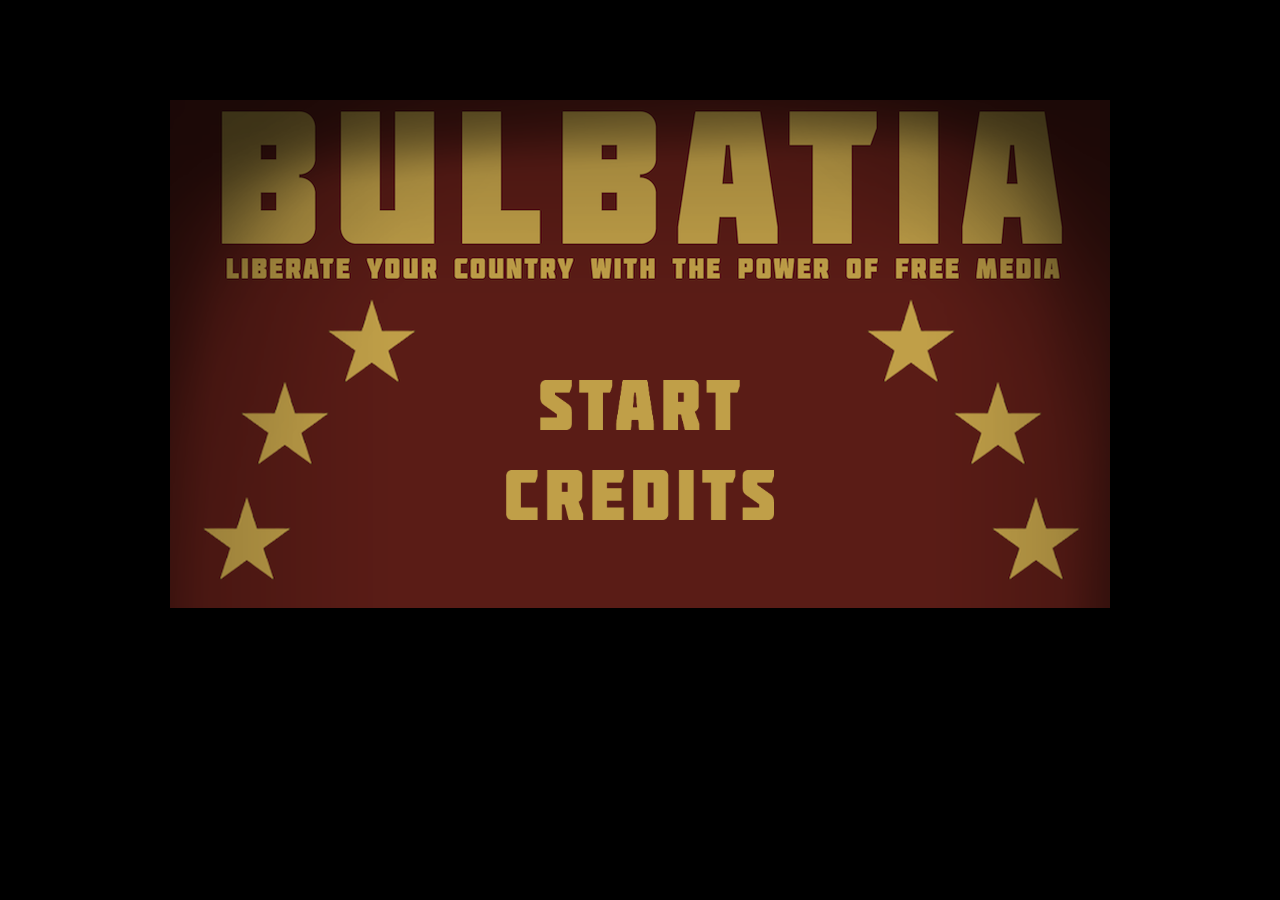
<file: index.html>
<!DOCTYPE html>
<html lang="en">
  <head>
    <meta charset="utf-8">
    <meta http-equiv="X-UA-Compatible" content="IE=edge">
    <meta name="viewport" content="width=device-width, initial-scale=1">
    <meta name="pinterest" content="nopin" />

    <!-- The above 3 meta tags *must* come first in the head; any other head content must come *after* these tags -->
    <title>Awesome Free Knowledge Game!</title>

    <!-- Bootstrap -->
    <!-- Latest compiled and minified CSS -->
    <link rel="stylesheet" href="https://maxcdn.bootstrapcdn.com/bootstrap/3.3.5/css/bootstrap.min.css" crossorigin="anonymous" />
      
    <!-- HTML5 shim and Respond.js for IE8 support of HTML5 elements and media queries -->
    <!-- WARNING: Respond.js doesn't work if you view the page via file:// -->
    <!--[if lt IE 9]>
      <script src="https://oss.maxcdn.com/html5shiv/3.7.2/html5shiv.min.js"></script>
      <script src="https://oss.maxcdn.com/respond/1.4.2/respond.min.js"></script>
    <![endif]-->
    <link type="text/css" href="css/index.css" media="all" rel="stylesheet" />
  </head>
  <body>
    <div id="main-container" class="container theme-showcase hidden" role="main" style="background-image: url('img/title_credits/bg_title.png');">
        <div class="buttons">
            <a id="button_start" href="how_to_play.html"><img src="img/title_credits/button_start.png" alt="Start" /></a>
            <a id="button_credits" href="credits.html"><img src="img/title_credits/button_credits.png" alt="Credits" /></a>
        </div>
    </div>  
    <!-- jQuery (necessary for Bootstrap's JavaScript plugins) -->
    <script src="https://ajax.googleapis.com/ajax/libs/jquery/1.11.3/jquery.min.js"></script>
    <script src="https://maxcdn.bootstrapcdn.com/bootstrap/3.3.5/js/bootstrap.min.js"></script>
    <script src="js/preload.js"></script>
  </body>
</html>
</file>
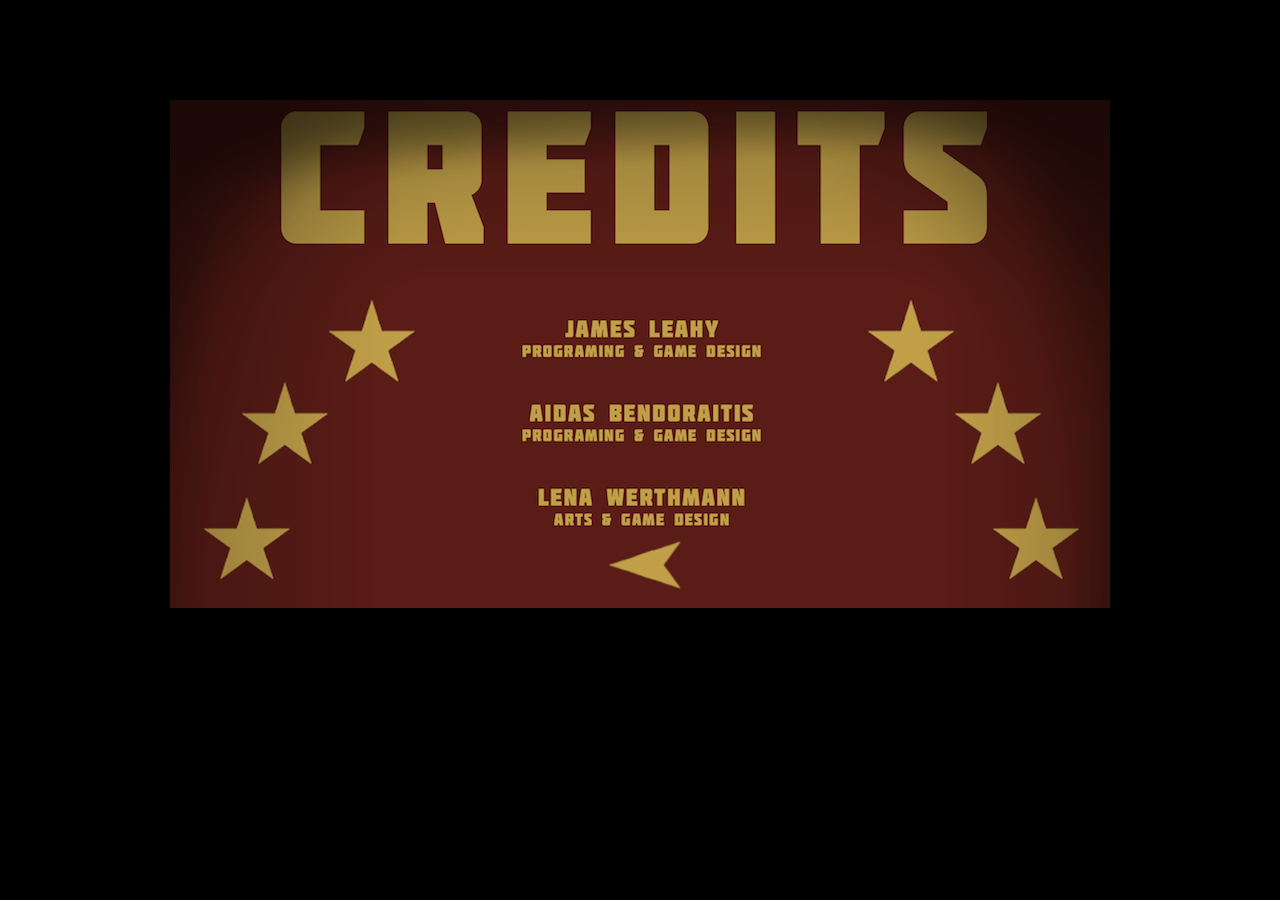
<file: credits.html>
<!DOCTYPE html>
<html lang="en">
  <head>
    <meta charset="utf-8">
    <meta http-equiv="X-UA-Compatible" content="IE=edge">
    <meta name="viewport" content="width=device-width, initial-scale=1">
    <meta name="pinterest" content="nopin" />

    <!-- The above 3 meta tags *must* come first in the head; any other head content must come *after* these tags -->
    <title>Awesome Free Knowledge Game!</title>

    <!-- Bootstrap -->
    <!-- Latest compiled and minified CSS -->
    <link rel="stylesheet" href="https://maxcdn.bootstrapcdn.com/bootstrap/3.3.5/css/bootstrap.min.css" crossorigin="anonymous" />
      
    <!-- HTML5 shim and Respond.js for IE8 support of HTML5 elements and media queries -->
    <!-- WARNING: Respond.js doesn't work if you view the page via file:// -->
    <!--[if lt IE 9]>
      <script src="https://oss.maxcdn.com/html5shiv/3.7.2/html5shiv.min.js"></script>
      <script src="https://oss.maxcdn.com/respond/1.4.2/respond.min.js"></script>
    <![endif]-->
    <link type="text/css" href="css/index.css" media="all" rel="stylesheet" />
  </head>
  <body>
    <div id="main-container" class="container theme-showcase hidden" role="main" style="background-image: url('img/title_credits/bg_credits.png');">
        <div class="direction_buttons">
            <a id="button_back" href="index.html"><img src="img/title_credits/arrow_left.png" alt="Back" /></a>
        </div>
    </div>
    <!-- jQuery (necessary for Bootstrap's JavaScript plugins) -->
    <script src="https://ajax.googleapis.com/ajax/libs/jquery/1.11.3/jquery.min.js"></script>
    <script src="https://maxcdn.bootstrapcdn.com/bootstrap/3.3.5/js/bootstrap.min.js"></script>
    <script src="js/preload.js"></script>
  </body>
</html>
</file>
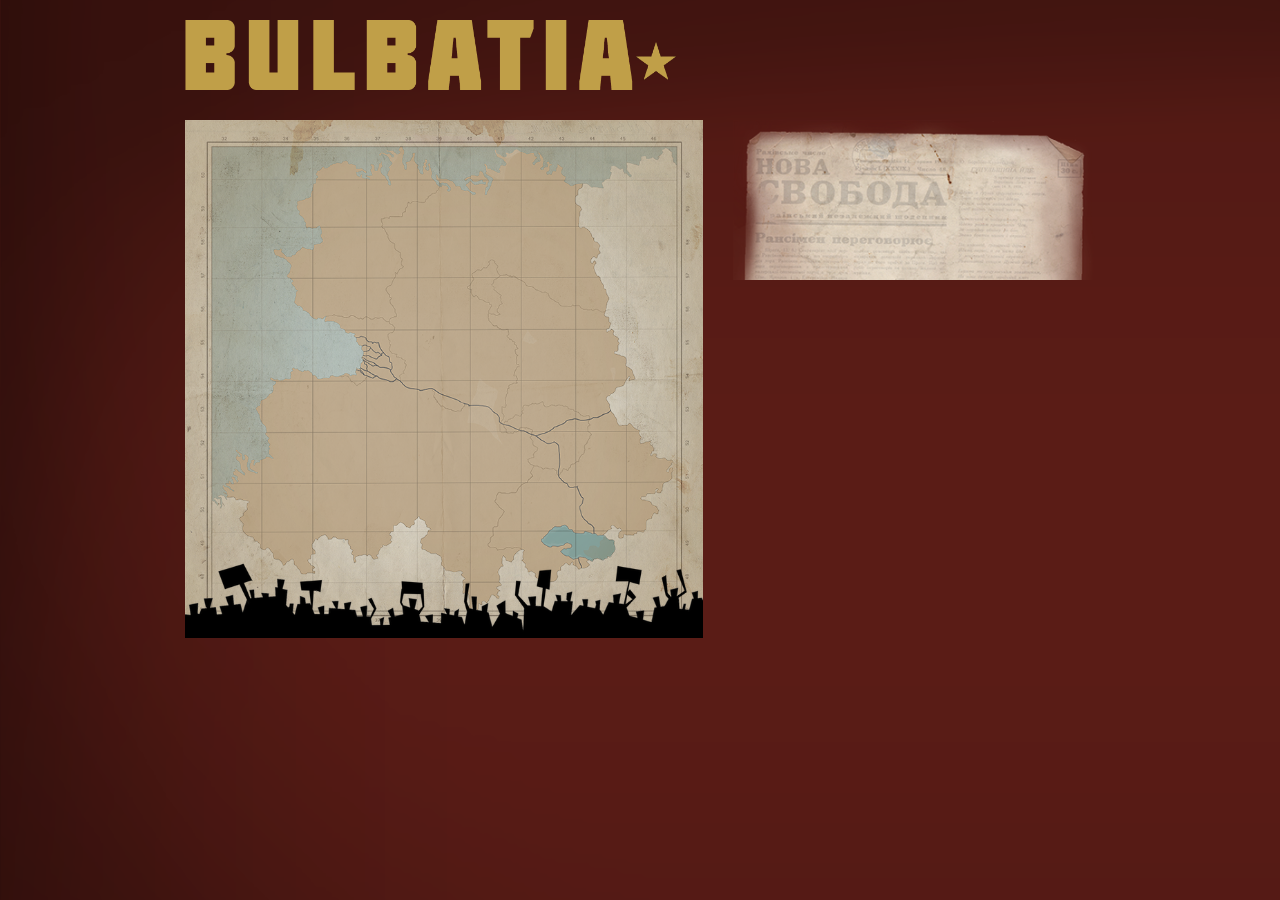
<file: game.html>
<!DOCTYPE html>
<html lang="en">
  <head>
    <meta charset="utf-8">
    <meta http-equiv="X-UA-Compatible" content="IE=edge">
    <meta name="viewport" content="width=device-width, initial-scale=1">
    <meta name="pinterest" content="nopin" />

    <!-- The above 3 meta tags *must* come first in the head; any other head content must come *after* these tags -->
    <title>Awesome Free Knowledge Game!</title>

    <!-- Bootstrap -->
    <!-- Latest compiled and minified CSS -->
    <link rel="stylesheet" href="https://maxcdn.bootstrapcdn.com/bootstrap/3.3.5/css/bootstrap.min.css" crossorigin="anonymous" />
      
    <!-- HTML5 shim and Respond.js for IE8 support of HTML5 elements and media queries -->
    <!-- WARNING: Respond.js doesn't work if you view the page via file:// -->
    <!--[if lt IE 9]>
      <script src="https://oss.maxcdn.com/html5shiv/3.7.2/html5shiv.min.js"></script>
      <script src="https://oss.maxcdn.com/respond/1.4.2/respond.min.js"></script>
    <![endif]-->
    <link type="text/css" href="css/game.css" media="all" rel="stylesheet" />
  </head>
  <body>
    <div id="main-container" class="container theme-showcase hidden" role="main">
        <h1><img class="game_title" src="img/title.png" alt="Bulbatia" /></h1>
        <div class="row">
            <div class="col-xs-7 col-sm-7 col-md-7 col-lg-7">
                <div id="map">
                    <img src="img/bottomlayer.png" class="img-responsive map-bottom-layer" alt="Map" />

                    <img src="img/county_1_red.png" class="img-responsive map-layer map-layer-failure county-capital" alt="Map" />
                    <img src="img/county_1.png" class="img-responsive map-layer map-layer-success county-capital" alt="Map" />

                    <img src="img/county_2_red.png" class="img-responsive map-layer map-layer-failure county-university" alt="Map" />
                    <img src="img/county_2.png" class="img-responsive map-layer map-layer-success county-university" alt="Map" />

                    <img src="img/county_3_red.png" class="img-responsive map-layer map-layer-failure county-financial" alt="Map" />
                    <img src="img/county_3.png" class="img-responsive map-layer map-layer-success county-financial" alt="Map" />

                    <img src="img/county_4_red.png" class="img-responsive map-layer map-layer-failure county-township1" alt="Map" />
                    <img src="img/county_4.png" class="img-responsive map-layer map-layer-success county-township1" alt="Map" />

                    <img src="img/county_5_red.png" class="img-responsive map-layer map-layer-failure county-township2" alt="Map" />
                    <img src="img/county_5.png" class="img-responsive map-layer map-layer-success county-township2" alt="Map" />

                    <img src="img/county_6_red.png" class="img-responsive map-layer map-layer-failure county-countryside1" alt="Map" />
                    <img src="img/county_6.png" class="img-responsive map-layer map-layer-success county-countryside1" alt="Map" />

                    <img src="img/county_7_red.png" class="img-responsive map-layer map-layer-failure county-countryside2" alt="Map" />
                    <img src="img/county_7.png" class="img-responsive map-layer map-layer-success county-countryside2" alt="Map" />

                    <img src="img/county_8_red.png" class="img-responsive map-layer map-layer-failure county-countryside3" alt="Map" />
                    <img src="img/county_8.png" class="img-responsive map-layer map-layer-success county-countryside3" alt="Map" />

                    <img src="img/overlay.png" class="img-responsive map-layer" alt="Map" />

                    <div class="progress_bar_container">
                        <div class="progress_bar_wrapper">
                            <div id="progress_bar"></div>
                        </div>
                    </div>
                </div>
            </div>
            <div class=" col-xs-5 col-sm-5 col-md-5 col-lg-5">
                <div id="actions"></div>
                <div id="paper">
                    <p id="paperText"></p>
                </div>
                </div>
            </div>
        </div>
    </div>  
    <!-- jQuery (necessary for Bootstrap's JavaScript plugins) -->
    <script src="https://ajax.googleapis.com/ajax/libs/jquery/1.11.3/jquery.min.js"></script>
    <script src="https://maxcdn.bootstrapcdn.com/bootstrap/3.3.5/js/bootstrap.min.js"></script>
    <script src="js/bootbox.js"></script>
    <!-- Include all compiled plugins (below), or include individual files as needed -->
    <script src="js/County.js"></script>
    <script src="js/Player.js"></script>
    <script src="js/PlayerActions.js"></script>
    <script src="js/Recruit.js"></script>
    <script src="js/Government.js"></script>
    <script src="js/GovernmentActions.js"></script>
    <script src="js/GameEngine.js"></script>
    <script src="js/render.js"></script>
    <script src="js/preload.js"></script>
  </body>
</html>
</file>
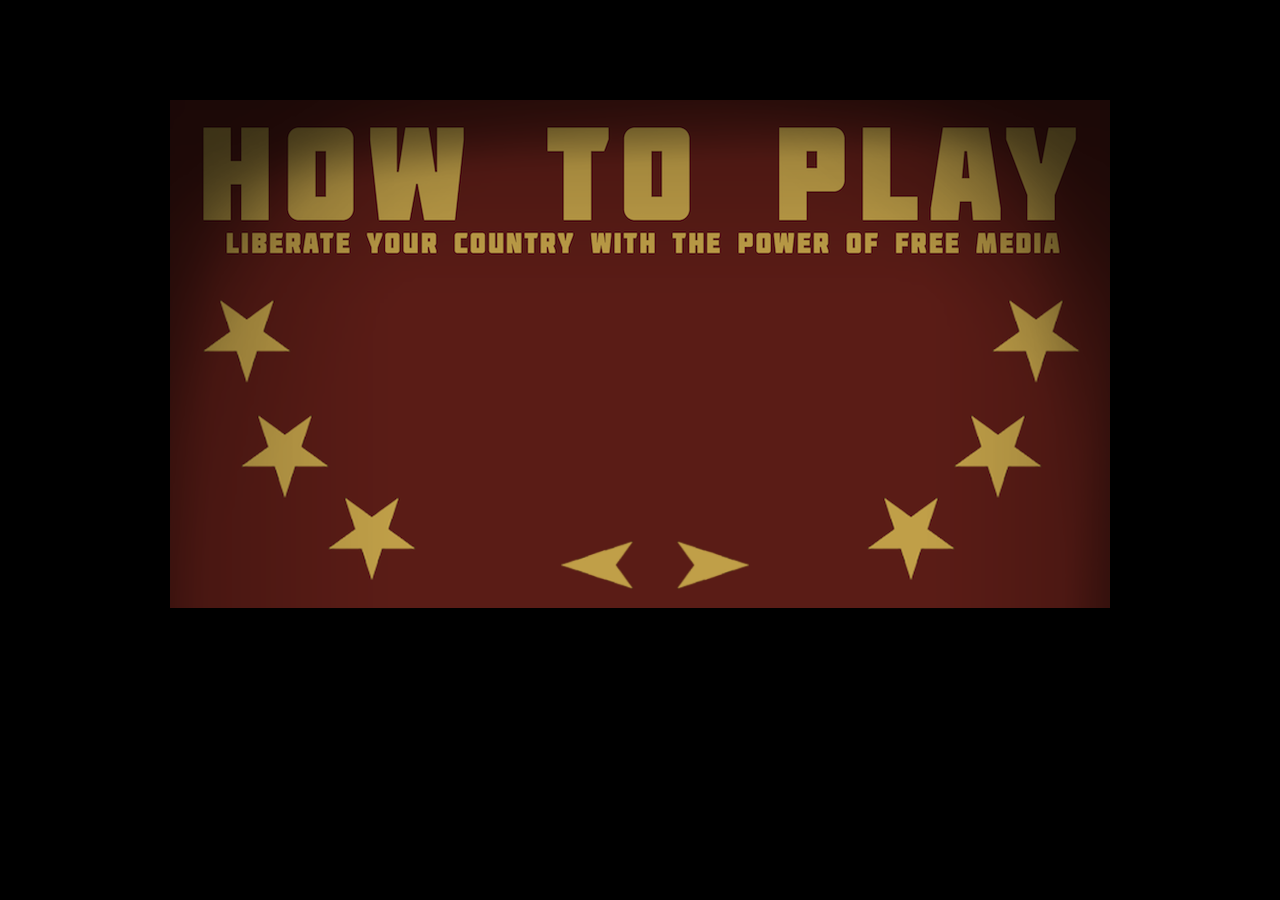
<file: how_to_play.html>
<!DOCTYPE html>
<html lang="en">
  <head>
    <meta charset="utf-8">
    <meta http-equiv="X-UA-Compatible" content="IE=edge">
    <meta name="viewport" content="width=device-width, initial-scale=1">
    <meta name="pinterest" content="nopin" />

    <!-- The above 3 meta tags *must* come first in the head; any other head content must come *after* these tags -->
    <title>Awesome Free Knowledge Game!</title>

    <!-- Bootstrap -->
    <!-- Latest compiled and minified CSS -->
    <link rel="stylesheet" href="https://maxcdn.bootstrapcdn.com/bootstrap/3.3.5/css/bootstrap.min.css" crossorigin="anonymous" />
      
    <!-- HTML5 shim and Respond.js for IE8 support of HTML5 elements and media queries -->
    <!-- WARNING: Respond.js doesn't work if you view the page via file:// -->
    <!--[if lt IE 9]>
      <script src="https://oss.maxcdn.com/html5shiv/3.7.2/html5shiv.min.js"></script>
      <script src="https://oss.maxcdn.com/respond/1.4.2/respond.min.js"></script>
    <![endif]-->
    <link type="text/css" href="css/index.css" media="all" rel="stylesheet" />
  </head>
  <body>
    <div id="main-container" class="container theme-showcase hidden" role="main" style="background-image: url('img/title_credits/bg_how_to_play.png');">
        <div class="direction_buttons">
            <a id="button_back" href="index.html"><img src="img/title_credits/arrow_left.png" alt="Back" /></a>
            <a id="button_forward" href="game.html"><img src="img/title_credits/arrow_right.png" alt="Start" /></a>
        </div>
    </div>  
    <!-- jQuery (necessary for Bootstrap's JavaScript plugins) -->
    <script src="https://ajax.googleapis.com/ajax/libs/jquery/1.11.3/jquery.min.js"></script>
    <script src="https://maxcdn.bootstrapcdn.com/bootstrap/3.3.5/js/bootstrap.min.js"></script>
    <script src="js/preload.js"></script>
  </body>
</html>
</file>
<file: css/index.css>
html, body {
    height: 100%;
    background: #000;
    padding-top: 50px;
}
h2 {
    color: #fff;
}
#main-container {
    width: 940px!important;
    height: 100%;
    background-size: 100%;
    background-repeat: no-repeat;
    position: relative;
}

img {
    height: 50px;
}
.buttons {
    margin-top: 280px;
    text-align: center;
}
#button_start {
    display: block;
    margin-bottom: 40px;
}
#button_credits {
    display: block;
    margin: 0 auto;
}
.direction_buttons {
    position: absolute;
    display: block;
    width: 100%;
    text-align: center;
    top: 440px;
}
#button_back {
    margin-right: 20px;
}
#button_forward {
    margin-left: 20px;
}
</file>
<file: css/game.css>
html, body {
    height: 100%;
    background: #5a1c16 url("../img/bg_game.png");
}
.game_title {
    height: 70px;
    margin-bottom: 20px;
}
h2 {
    color: #fff;
}
#main-container {
    width: 940px!important;
    height: 100%;
}

#actions .btn {
    display: block;
    margin-bottom: 1em;
}

#map {
    position: relative;
}
.map-layer {
    position: absolute;
    top: 0;
    left: 0;
}
.map-layer-success {
    display: none;
}
.map-layer-failure {
    display: none;
}

.progress_bar_container {
    position: absolute;
    left: 0;
    right: 0;
    top: 0;
    bottom: 0;
}
.progress_bar_wrapper {
    position: relative;
    height: 100%;
    width: 100%;
}
#progress_bar {
    background: url("../img/progress_bar.png")  no-repeat center;
    height: 100%;
    background-size: cover;
    -webkit-transition: width 1s ease-in-out;
    -moz-transition: width 1s ease-in-out;
    -o-transition: width 1s ease-in-out;
    transition: width 1s ease-in-out;    
}

#paper {
    position: relative;
    background: url("../img/paper.png");
    background-size: cover;
    height: 160px;
}

#paperText {
    z-index: 100;
    position: absolute;
    color: #333;
    font-size: 18px;
    font-weight: bold;
    border-color: black;
    border-width: 4px;
    left: 30px;
    top: 40px;
    width: 290px;
}
</file>
